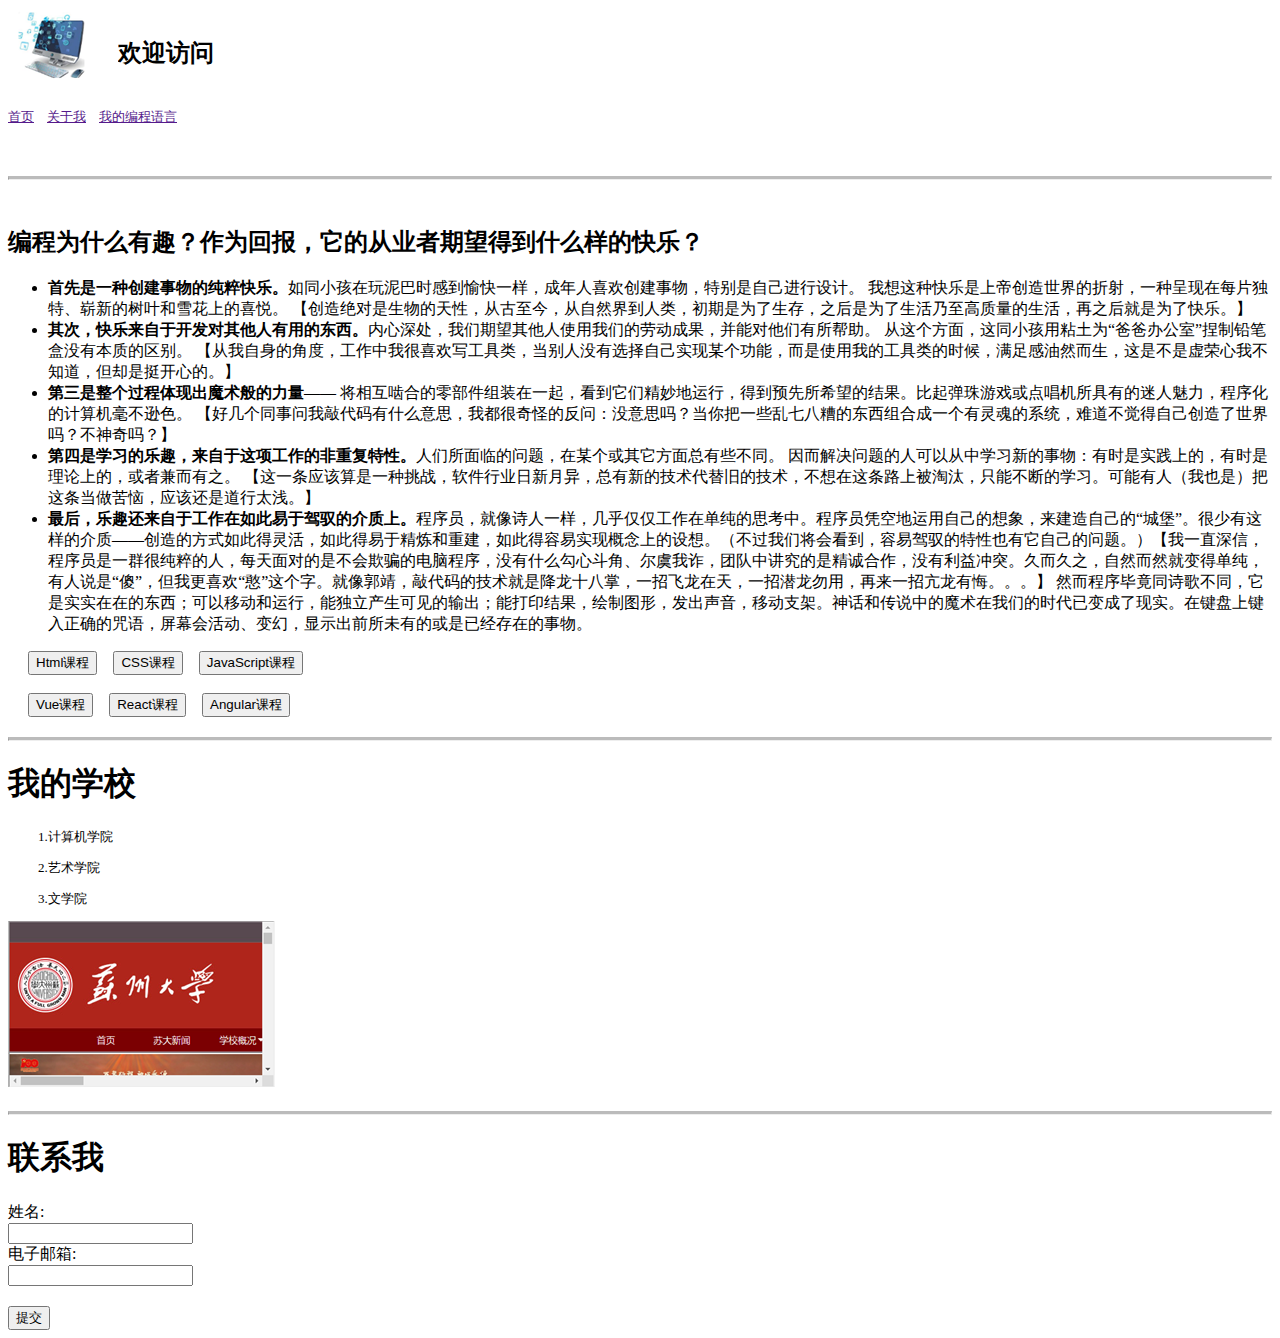
<file: com/web_1/index.html>
<!DOCTYPE html>
<html lang="en" xmlns:th="http://www.thymeleaf.org">
<head>
    <meta charset="UTF-8">
    <title>Title</title>
    <style>
        #p_c{
            width: 100%;
        }
        #photo {float: left;
            margin-right: 10px;
            width: 100px;
            height: 100px;}
        #content {
            font-size: x-large;
            font-weight: bold;
            width: 200px;
            height: 100px;
            line-height: 90px;
            overflow: hidden;}
        #a{
            font-size: small;
        }
        #d_button{
            margin-left: 20px;
        }
        #xi{
            margin-left: 30px;
            font-size: small;
        }
        hr.solid {
            margin-top: 50px;
            border-top: 3px solid #bbb;
        }
        hr.solid2 {
            margin-top: 20px;
            border-top: 3px solid #bbb;
        }
    </style>
</head>
<body>
<div id="p_c">
    <div id="photo">
        <img src="./imgs/picture1.png">
    </div>
    <div id="content">
        <div>欢迎访问</div>
    </div>
</div>

<div id="a">
    <a href="">首页</a> &ensp; <a href="">关于我</a> &ensp; <a href="">我的编程语言</a>
</div>

<hr class="solid">

<br/>
<h2>编程为什么有趣？作为回报，它的从业者期望得到什么样的快乐？</h2>
<div>
    <p>
        <ul>
            <li>
            <b>首先是一种创建事物的纯粹快乐。</b>如同小孩在玩泥巴时感到愉快一样，成年人喜欢创建事物，特别是自己进行设计。
            我想这种快乐是上帝创造世界的折射，一种呈现在每片独特、崭新的树叶和雪花上的喜悦。
            【创造绝对是生物的天性，从古至今，从自然界到人类，初期是为了生存，之后是为了生活乃至高质量的生活，再之后就是为了快乐。】
            </li>
            <li>
            <b>其次，快乐来自于开发对其他人有用的东西。</b>内心深处，我们期望其他人使用我们的劳动成果，并能对他们有所帮助。
            从这个方面，这同小孩用粘土为“爸爸办公室”捏制铅笔盒没有本质的区别。
            【从我自身的角度，工作中我很喜欢写工具类，当别人没有选择自己实现某个功能，而是使用我的工具类的时候，满足感油然而生，这是不是虚荣心我不知道，但却是挺开心的。】
            </li>
            <li>
            <b>第三是整个过程体现出魔术般的力量</b>—— 将相互啮合的零部件组装在一起，看到它们精妙地运行，得到预先所希望的结果。比起弹珠游戏或点唱机所具有的迷人魅力，程序化的计算机毫不逊色。
            【好几个同事问我敲代码有什么意思，我都很奇怪的反问：没意思吗？当你把一些乱七八糟的东西组合成一个有灵魂的系统，难道不觉得自己创造了世界吗？不神奇吗？】
            </li>
            <li>
            <b>第四是学习的乐趣，来自于这项工作的非重复特性。</b>人们所面临的问题，在某个或其它方面总有些不同。
            因而解决问题的人可以从中学习新的事物：有时是实践上的，有时是理论上的，或者兼而有之。
            【这一条应该算是一种挑战，软件行业日新月异，总有新的技术代替旧的技术，不想在这条路上被淘汰，只能不断的学习。可能有人（我也是）把这条当做苦恼，应该还是道行太浅。】
            </li>
            <li>
            <b>最后，乐趣还来自于工作在如此易于驾驭的介质上。</b>程序员，就像诗人一样，几乎仅仅工作在单纯的思考中。程序员凭空地运用自己的想象，来建造自己的“城堡”。很少有这样的介质——创造的方式如此得灵活，如此得易于精炼和重建，如此得容易实现概念上的设想。（不过我们将会看到，容易驾驭的特性也有它自己的问题。）【我一直深信，程序员是一群很纯粹的人，每天面对的是不会欺骗的电脑程序，没有什么勾心斗角、尔虞我诈，团队中讲究的是精诚合作，没有利益冲突。久而久之，自然而然就变得单纯，有人说是“傻”，但我更喜欢“憨”这个字。就像郭靖，敲代码的技术就是降龙十八掌，一招飞龙在天，一招潜龙勿用，再来一招亢龙有悔。。。】 然而程序毕竟同诗歌不同，它是实实在在的东西；可以移动和运行，能独立产生可见的输出；能打印结果，绘制图形，发出声音，移动支架。神话和传说中的魔术在我们的时代已变成了现实。在键盘上键入正确的咒语，屏幕会活动、变幻，显示出前所未有的或是已经存在的事物。
            </li>
        </ul>
    </p>

    <div id="d_button">
        <button>Html课程</button> &ensp;
        <button>CSS课程</button> &ensp;
        <button>JavaScript课程</button>
        <br/> <br/>
        <button>Vue课程</button> &ensp;
        <button>React课程</button> &ensp;
        <button>Angular课程</button>
    </div>
</div>
<hr class="solid2">
<div>
    <h1>我的学校</h1>
</div>
<div id="xi">
    <p>1.计算机学院</p>
    <p>2.艺术学院</p>
    <p>3.文学院</p>
</div>
<div>
    <img src="imgs/pictrue2.png">
</div>

<hr class="solid2">

<div>
    <h1>联系我</h1>
</div>
<div>
    <form action="http://" method="get">
        <div>
            姓名:<br/>
            <input type="text">
        </div>
        <div>
            电子邮箱:<br/>
            <input type="text">
        </div>
        <div style="margin-top: 20px">
            <button>提交</button>
        </div>

    </form>
</div>
</body>
</html>
</file>
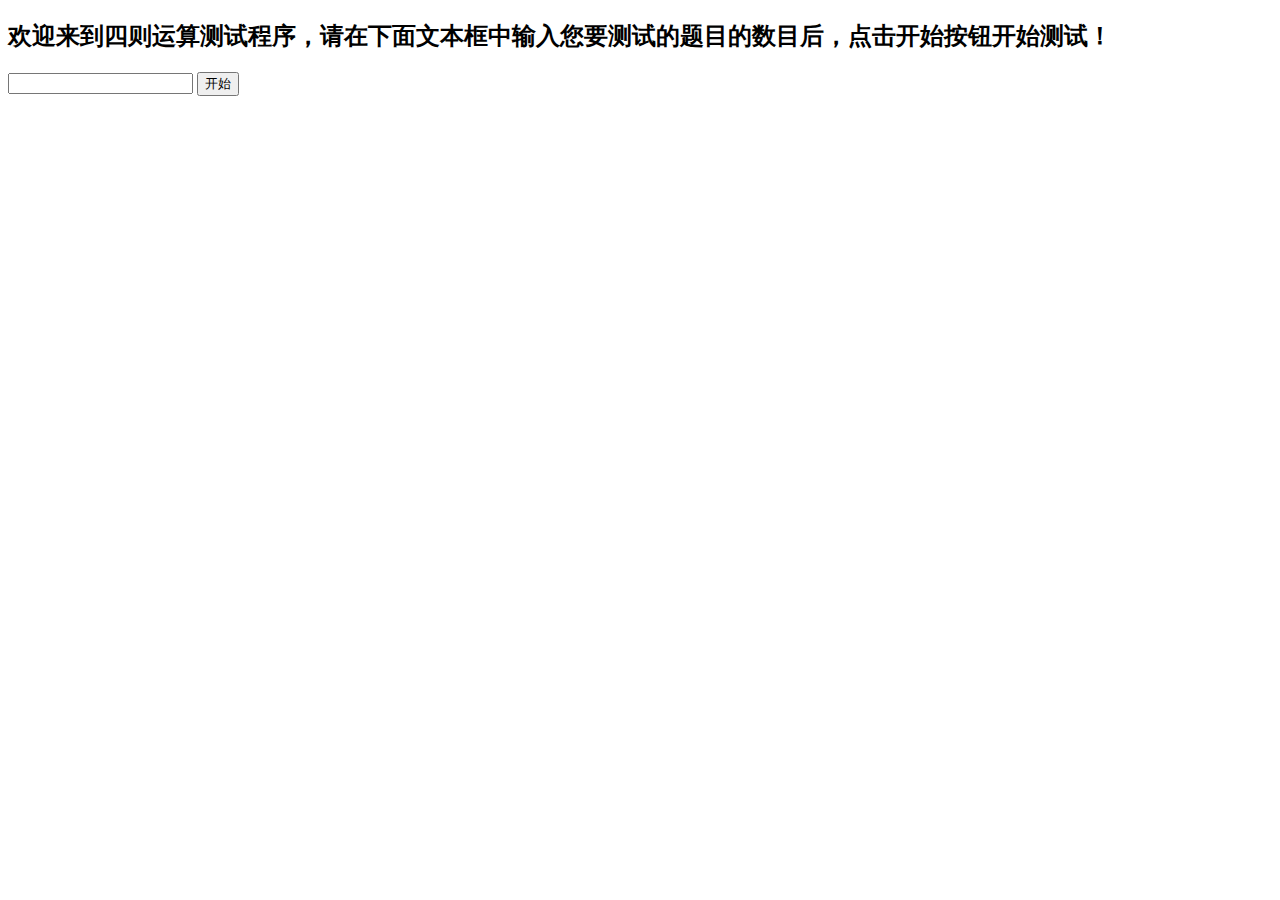
<file: com/web_2/index.html>
<!DOCTYPE html>
<html lang="en" xmlns:th="http://www.thymeleaf.org">
<head>
    <meta charset="UTF-8">
    <title>index1</title>
    <script src="JS/index.js" defer></script>
</head>
<body>
    <div><h2>欢迎来到四则运算测试程序，请在下面文本框中输入您要测试的题目的数目后，点击开始按钮开始测试！</h2></div>
    <div>
        <input type="text">
        <button>开始</button>
    </div>
</body>
</html>
</file>
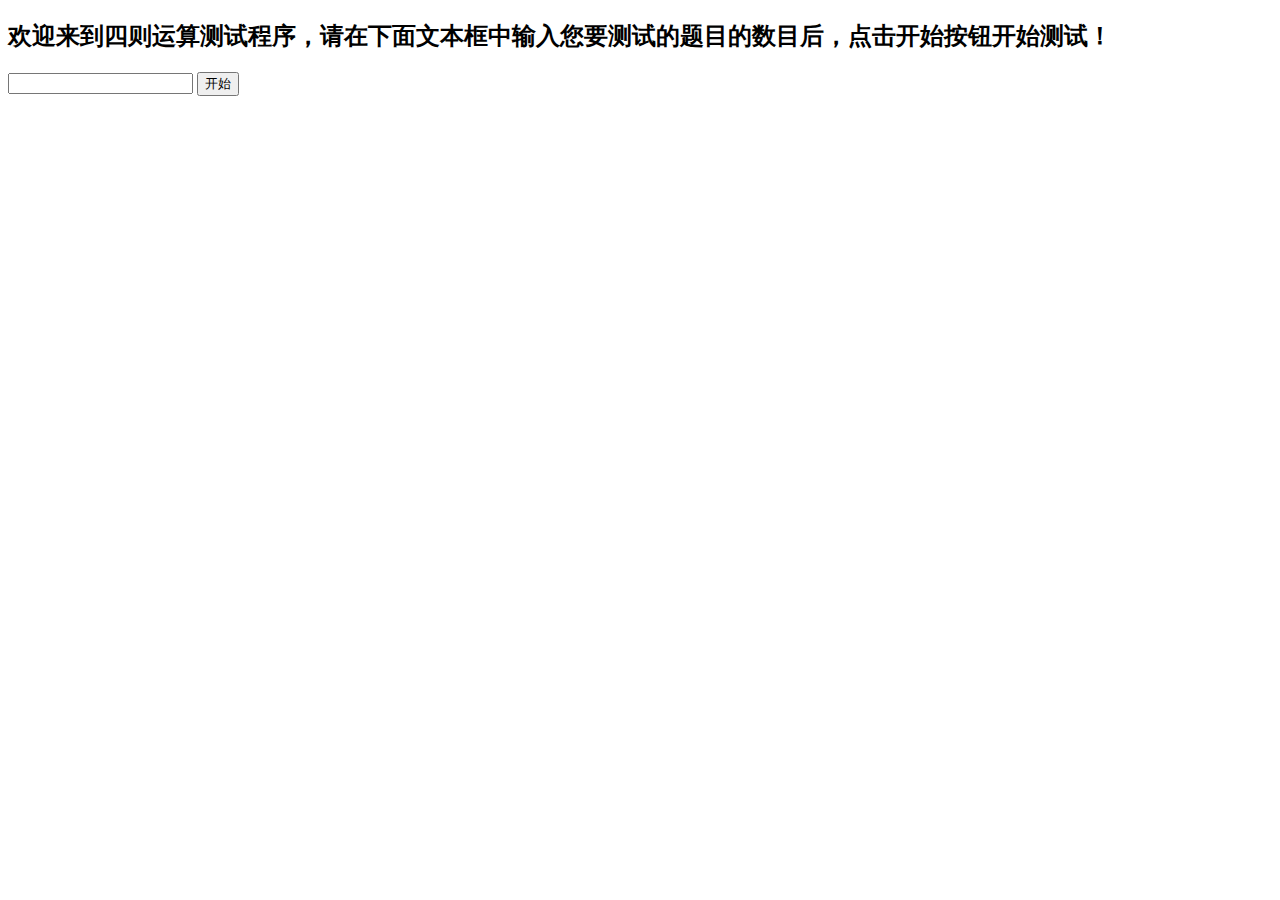
<file: com/web_3/index.html>
<!DOCTYPE html>
<html lang="en" xmlns:th="http://www.thymeleaf.org">
<head>
    <meta charset="UTF-8">
    <title>index1</title>
    <script src="JS/index.js" defer></script>
</head>
<body>
    <div id="d-1">
        <div><h2 id="h2_1">欢迎来到四则运算测试程序，请在下面文本框中输入您要测试的题目的数目后，点击开始按钮开始测试！</h2></div>
        <div>
            <input type="text" id="i1">
            <button id="b0">开始</button>
        </div>
    </div>

    <div id="d-2">
        <div>
            <h2 id="h2_2">请计算下面的题目，输入在文本框中</h2>
        </div>

        <div id="d1"></div>
        <div id="d2">
            <input type="text" id="i2"> <button id="b1">下一题</button> <button id="b2">提交</button>
        </div>
    </div>


    <div id="d-3">
        <div id="d3"></div>
        <div id="d4">
            <button id="b3">只显示错题</button>
            <button id="b4">显示所有题目</button>
        </div>
    </div>

</body>
</html>
</file>
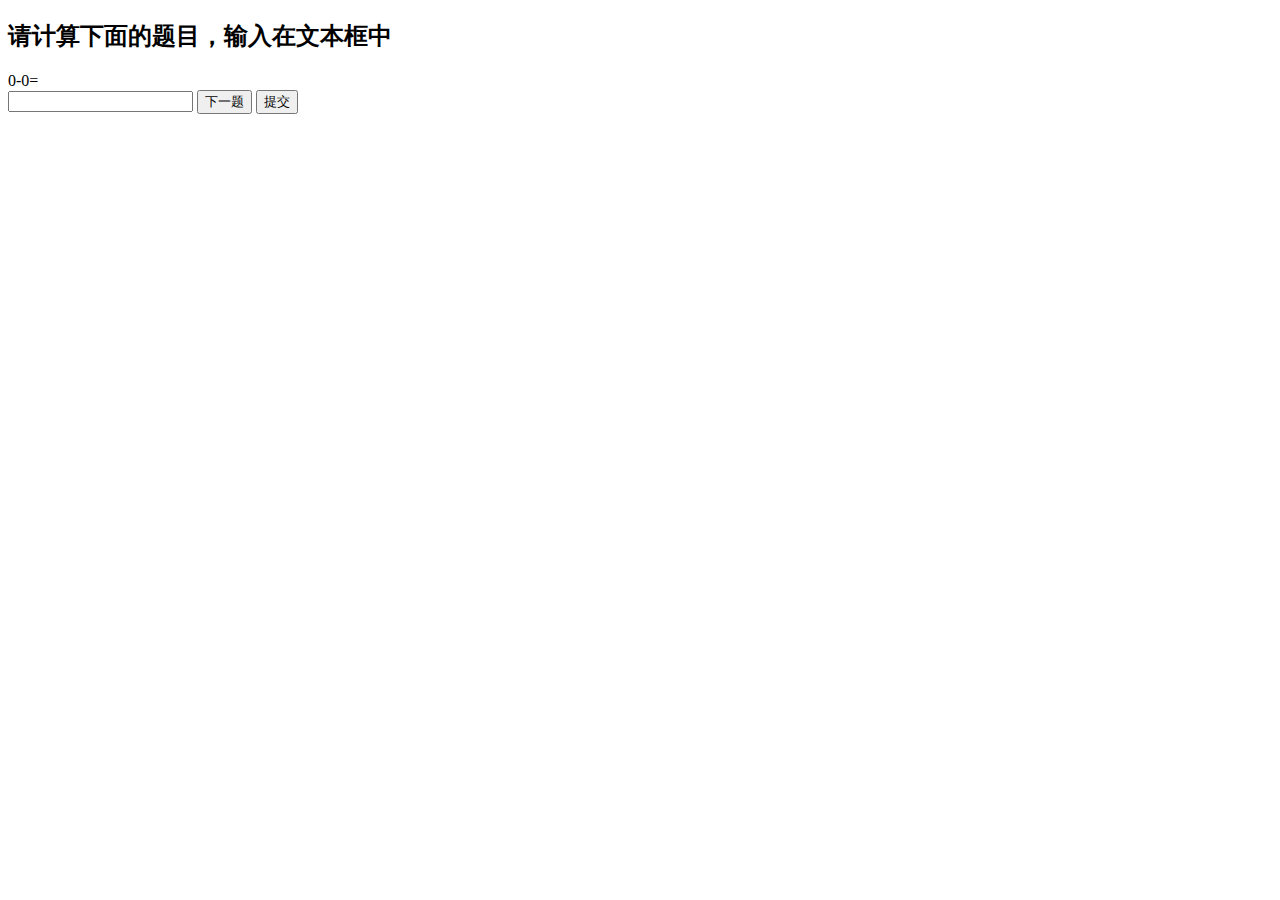
<file: com/web_2/index2.html>
<!DOCTYPE html>
<html lang="en" xmlns:th="http://www.thymeleaf.org">
<head>
    <meta charset="UTF-8">
    <title>index2</title>
    <script src="JS/index2.js" defer></script>
</head>
<body>
    <div>
        <h2>请计算下面的题目，输入在文本框中</h2>
    </div>

    <div id="d1"></div>
    <div id="d2">
        <input type="text"> <button id="b1">下一题</button> <button id="b2">提交</button>
    </div>

</body>
</html>
</file>
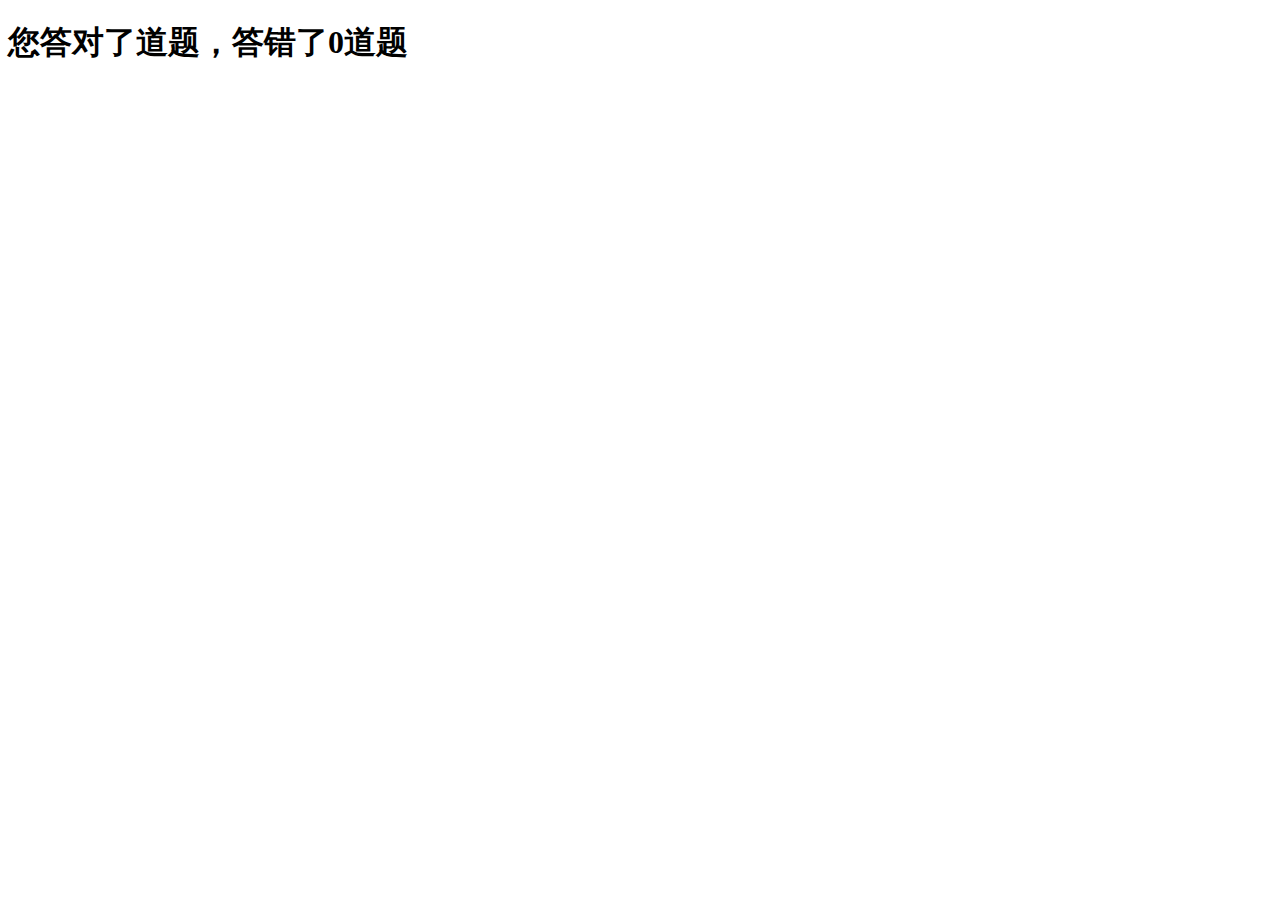
<file: com/web_2/index3.html>
<!DOCTYPE html>
<html lang="en" xmlns:th="http://www.thymeleaf.org">
<head>
    <meta charset="UTF-8">
    <title>index3</title>
    <script src="JS/index3.js" defer></script>
</head>
<body>
    <h1></h1>
</body>
</html>
</file>
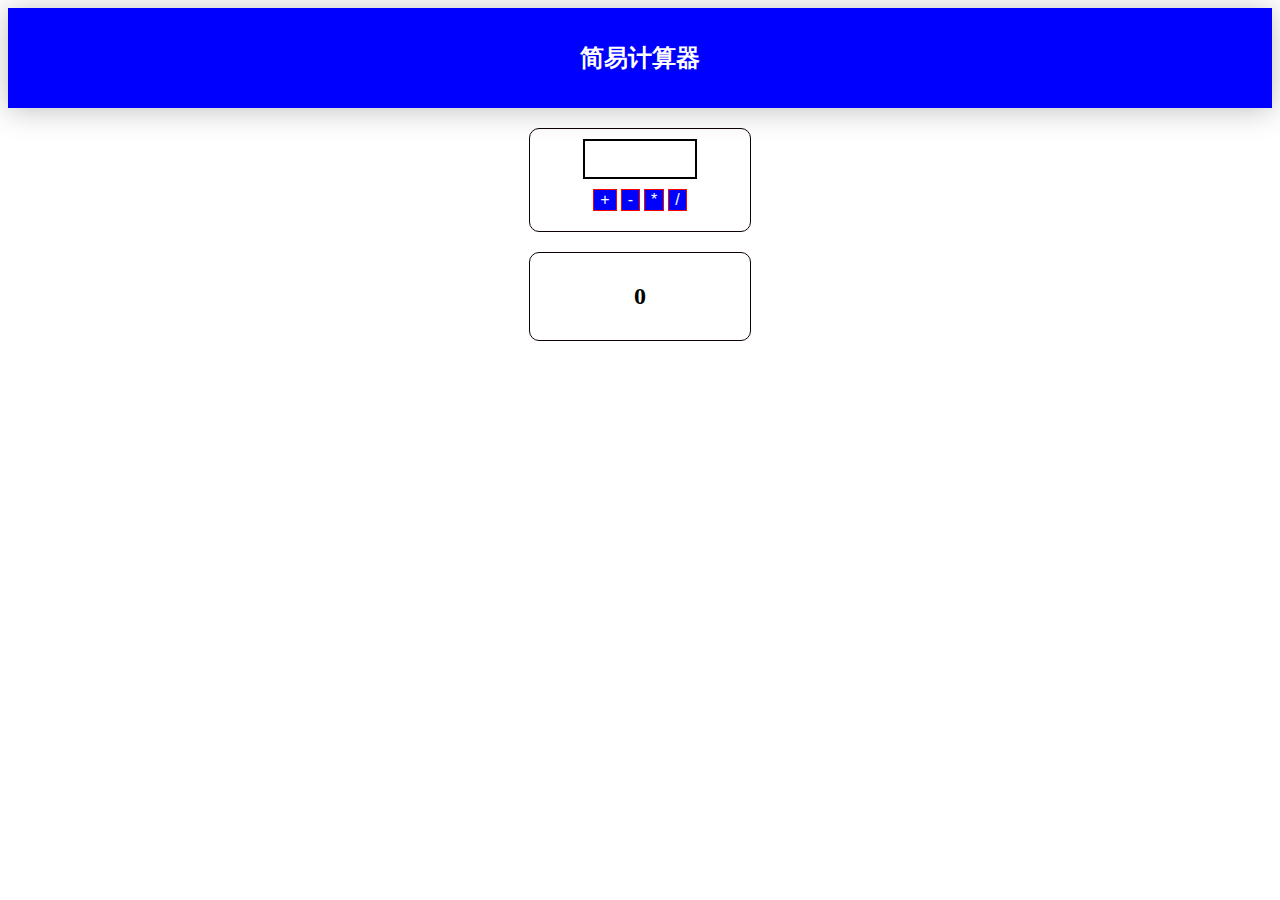
<file: com/web_1/reckoner/reckoner.html>
<!DOCTYPE html>
<html lang="cn">
<head>
    <meta charset="UTF-8">
    <meta name="viewport" content="width=device-width, initial-scale=1.0">
    <title>计算器</title>
    <link rel="stylesheet" href="assets/app.css" />
    <script src="assets/cac.js" defer ></script>

 
</head>
<body>
    <header>
        <h2>简易计算器</h2>
    </header>
   
    <section id="caculator">
        <input id="input-num" type="number" /> 
        <div id="cac-action">
            <button type ="button" id="add-btn">+</button>
            <button type ="button"  id="sub-btn">-</button>
            <button type ="button"  id="mly-btn">*</button>
            <button type ="button"  id="dvd-btn">/</button>
        </div>
    </section>

    <section id="result">
        <h2 id="cac-process"></h2>
        <h2 id="cac-result">0</h2>
    </section>
</body>
</html>
</file>
<file: com/web_1/reckoner/assets/app.css>
header {
    background-color: blue;
    color: white;
    text-align: center;
    padding: 14px;
    box-shadow: 0 2px 28px rgba(0,0,0,0.25);
 
}

#caculator, #result {
    margin: 20px auto;
    width: 200px;
    border: 1px solid rgb(14, 1, 1);
    border-radius: 10px;
    padding: 10px;
}

#result {
    text-align: center;
}

#input-num {
    font-size: 22px;
    border: 2px solid black;
    width: 100px;
    padding: 5px;
    text-align: center;
    display: block;
    margin: auto;
}

#caculator button {
    font-size: 16px;
    background-color: blue;
    color: white;
    border: 1px solid red;
}

#caculator button:hover {
    background-color: blueviolet;
}

#cac-action {
    text-align: center;
    margin: 10px auto;

}
</file>
